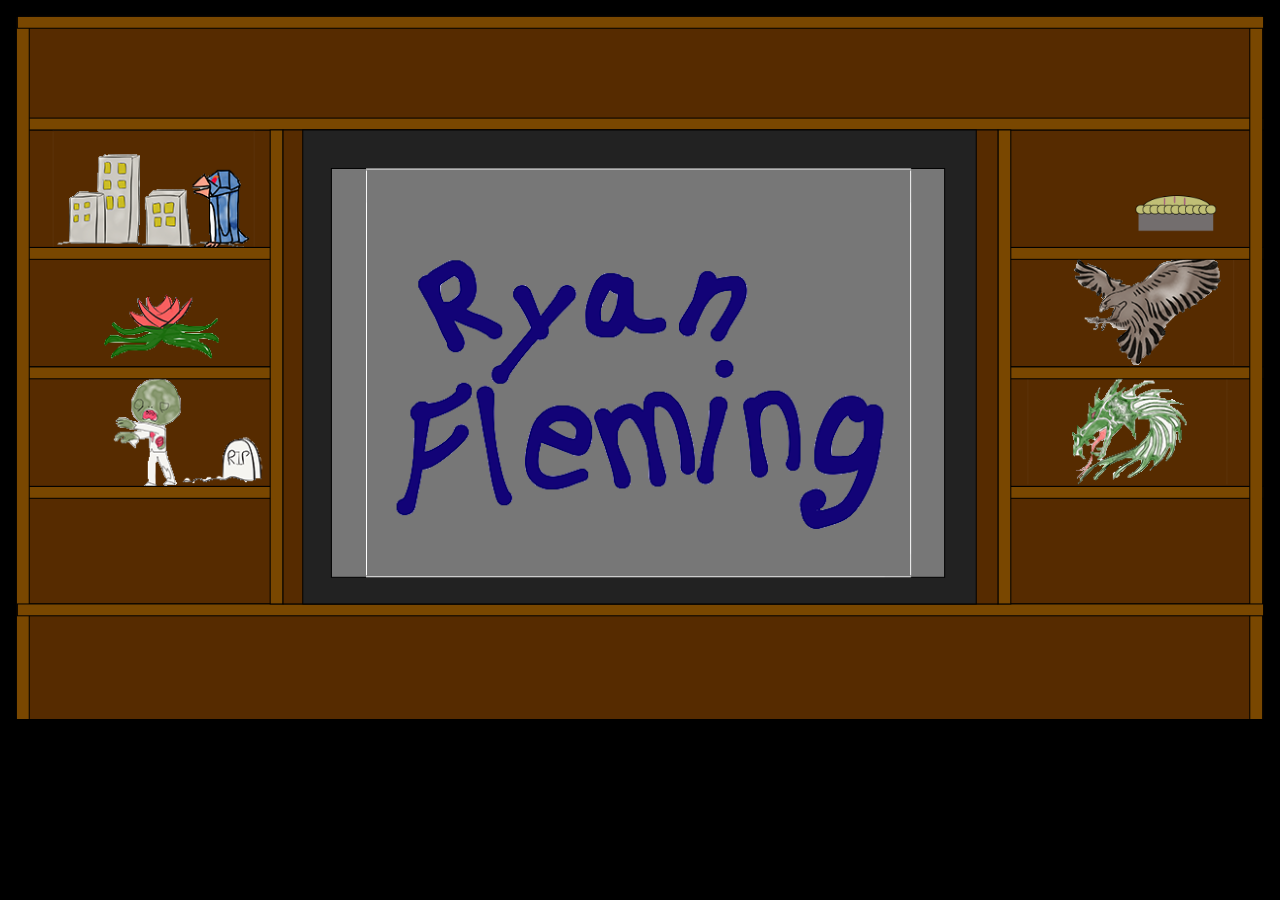
<file: index.html>
<!DOCTYPE html>
<html>
    <head>
        <title>Home</title>
        <link rel="stylesheet" href="css/style.css">
    </head>
    <body>
        <svg version="1.1" id="Layer_1" xmlns="http://www.w3.org/2000/svg"  xmlns:xlink="http://www.w3.org/1999/xlink" x="0px" y="0px"
	 width="100%" height="100%" viewBox="0 0 1280 720" enable-background="new 0 0 1280 720" xml:space="preserve">
<rect x="9.5" y="603.5" fill="#562B00" stroke="#000000" stroke-miterlimit="10" width="1262" height="188"/>
<rect x="9.5" y="7.5" fill="#562B00" stroke="#000000" stroke-miterlimit="10" width="1262" height="116"/>
<rect x="9.5" y="123.5" fill="#562B00" stroke="#000000" stroke-miterlimit="10" width="269" height="119"/>
<a xlink:href="pengasaur.html">
<image xlink:href="images/pengasaur.png" x="9.5" y="123.5" height="119" width="269"/>
</a>
<rect x="9.5" y="242.5" fill="#562B00" stroke="#000000" stroke-miterlimit="10" width="269" height="121"/>
<a xlink:href="blossom.html">
<image xlink:href="images/blossom.png" x="9.5" y="242.5" height="119" width="269"/>
</a>
<rect x="9.5" y="363.5" fill="#562B00" stroke="#000000" stroke-miterlimit="10" width="269" height="121"/>
<a xlink:href="zombies.html">
<image xlink:href="images/zombies.png" x="9.5" y="370" height="119" width="269"/>
</a>
<rect x="9.5" y="484.5" fill="#562B00" stroke="#000000" stroke-miterlimit="10" width="269" height="119"/>
<rect x="1002.5" y="123.5" fill="#562B00" stroke="#000000" stroke-miterlimit="10" width="269" height="119"/>
<a xlink:href="pie.html">
<image xlink:href="images/pie.png" x="1052.5" y="150" height="119" width="269"/>
</a>
<rect x="1002.5" y="242.5" fill="#562B00" stroke="#000000" stroke-miterlimit="10" width="269" height="121"/>
<a xlink:href="diane.html">
<image xlink:href="images/diane.png" x="1002.5" y="242.5" height="119" width="269"/>
</a>
<rect x="1002.5" y="363.5" fill="#562B00" stroke="#000000" stroke-miterlimit="10" width="269" height="121"/>
<a xlink:href="hydra.html">
<image xlink:href="images/hydra.png" x="1002.5" y="363.5" height="119" width="269"/>
</a>
<rect x="1002.5" y="484.5" fill="#562B00" stroke="#000000" stroke-miterlimit="10" width="269" height="119"/>
<rect x="9.5" y="242.5" fill="#794700" stroke="#000000" stroke-miterlimit="10" width="269" height="12"/>
<rect x="9.5" y="484.5" fill="#794700" stroke="#000000" stroke-miterlimit="10" width="269" height="12"/>
<rect x="9.5" y="363.5" fill="#794700" stroke="#000000" stroke-miterlimit="10" width="269" height="12"/>
<rect x="1002.5" y="484.5" fill="#794700" stroke="#000000" stroke-miterlimit="10" width="269" height="12"/>
<rect x="1002.5" y="363.5" fill="#794700" stroke="#000000" stroke-miterlimit="10" width="269" height="12"/>
<rect x="1002.5" y="242.5" fill="#794700" stroke="#000000" stroke-miterlimit="10" width="269" height="12"/>
<rect x="1387.5" y="48.5" fill="#FFD65A" stroke="#000000" stroke-miterlimit="10" width="7" height="6"/>
<rect x="9.5" y="111.5" fill="#794700" stroke="#000000" stroke-miterlimit="10" width="1262" height="12"/>
<rect x="8.5" y="779.5" fill="#794700" stroke="#000000" stroke-miterlimit="10" width="1262" height="12"/>
<rect x="8.5" y="8.5" fill="#794700" stroke="#000000" stroke-miterlimit="10" width="13" height="784"/>
<rect x="1257.5" y="7.5" fill="#794700" stroke="#000000" stroke-miterlimit="10" width="13" height="784"/>
<rect x="9.5" y="8.5" fill="#794700" stroke="#000000" stroke-miterlimit="10" width="1262" height="12"/>
<rect x="9.5" y="603.5" fill="#794700" stroke="#000000" stroke-miterlimit="10" width="1262" height="12"/>
<rect x="265.5" y="123.5" fill="#794700" stroke="#000000" stroke-miterlimit="10" width="13" height="480"/>
<rect x="1002.5" y="123.5" fill="#794700" stroke="#000000" stroke-miterlimit="10" width="13" height="480"/>
<rect x="278.5" y="123.5" fill="#562B00" stroke="#000000" stroke-miterlimit="10" width="724" height="480"/>
<rect x="298.5" y="123.5" fill="#222222" stroke="#000000" stroke-miterlimit="10" width="682" height="480"/>
<rect x="327.5" y="162.5" fill="#777777" stroke="#000000" stroke-miterlimit="10" width="621" height="414"/>
<image xlink:href="works/gifs/name.gif" x="327.5" y="162.5" height="414" width="621"/>
</svg>

    </body>
</html>
</file>
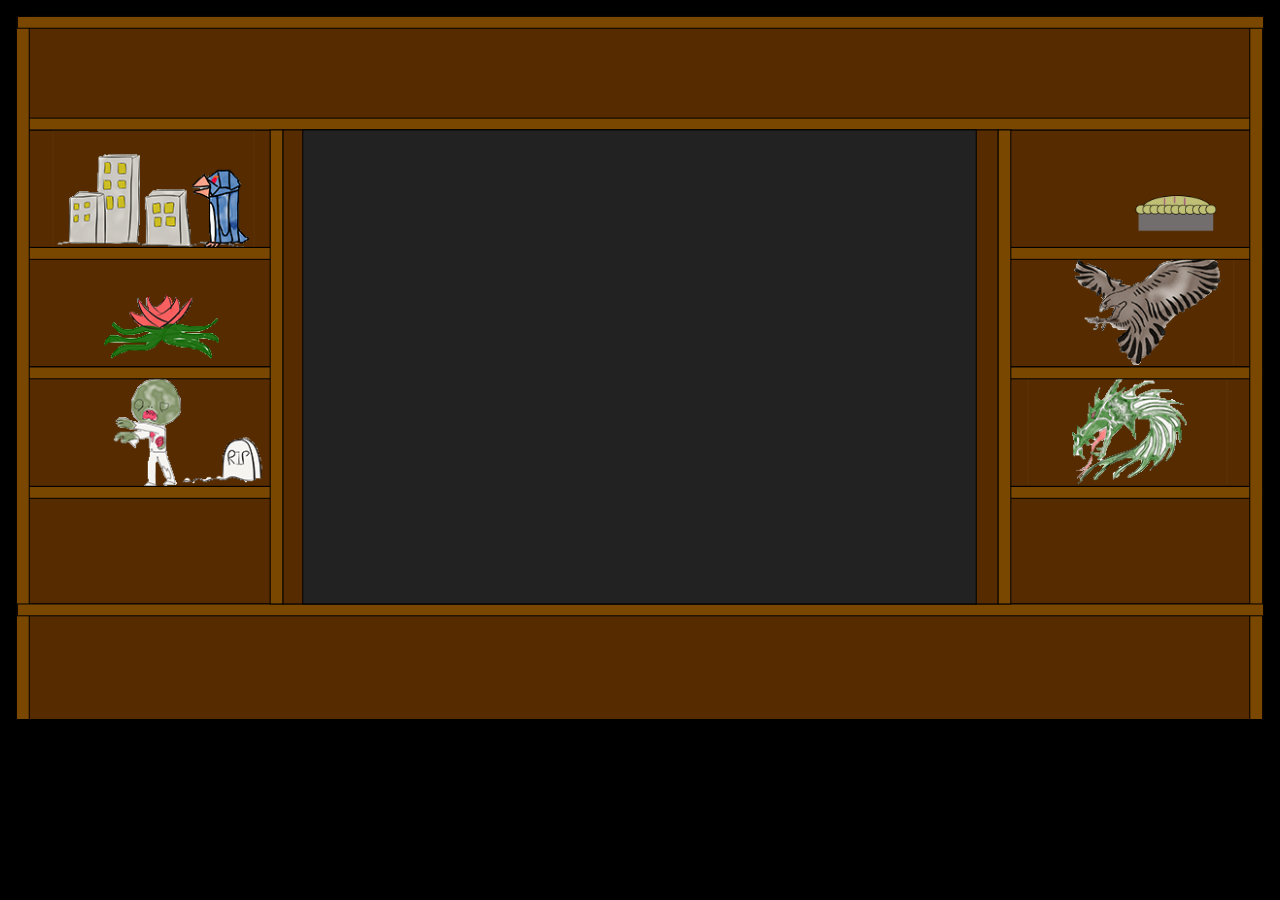
<file: blossom.html>
<!DOCTYPE html>
<html>
    <head>
        <title>Blossom</title>
        <link rel="stylesheet" href="css/style.css">
    </head>
    <body>
        <svg version="1.1" id="Layer_1" xmlns="http://www.w3.org/2000/svg"  xmlns:xlink="http://www.w3.org/1999/xlink" x="0px" y="0px"
	 width="100%" height="100%" viewBox="0 0 1280 720" enable-background="new 0 0 1280 720" xml:space="preserve">
<rect x="9.5" y="603.5" fill="#562B00" stroke="#000000" stroke-miterlimit="10" width="1262" height="188"/>
<rect x="9.5" y="7.5" fill="#562B00" stroke="#000000" stroke-miterlimit="10" width="1262" height="116"/>
<rect x="9.5" y="123.5" fill="#562B00" stroke="#000000" stroke-miterlimit="10" width="269" height="119"/>
<a xlink:href="pengasaur.html">
<image xlink:href="images/pengasaur.png" x="9.5" y="123.5" height="119" width="269"/>
</a>
<rect x="9.5" y="242.5" fill="#562B00" stroke="#000000" stroke-miterlimit="10" width="269" height="121"/>
<a xlink:href="blossom.html">
<image xlink:href="images/blossom.png" x="9.5" y="242.5" height="119" width="269"/>
</a>
<rect x="9.5" y="363.5" fill="#562B00" stroke="#000000" stroke-miterlimit="10" width="269" height="121"/>
<a xlink:href="zombies.html">
<image xlink:href="images/zombies.png" x="9.5" y="370" height="119" width="269"/>
</a>
<rect x="9.5" y="484.5" fill="#562B00" stroke="#000000" stroke-miterlimit="10" width="269" height="119"/>
<rect x="1002.5" y="123.5" fill="#562B00" stroke="#000000" stroke-miterlimit="10" width="269" height="119"/>
<a xlink:href="pie.html">
<image xlink:href="images/pie.png" x="1052.5" y="150" height="119" width="269"/>
</a>
<rect x="1002.5" y="242.5" fill="#562B00" stroke="#000000" stroke-miterlimit="10" width="269" height="121"/>
<a xlink:href="diane.html">
<image xlink:href="images/diane.png" x="1002.5" y="242.5" height="119" width="269"/>
</a>
<rect x="1002.5" y="363.5" fill="#562B00" stroke="#000000" stroke-miterlimit="10" width="269" height="121"/>
<a xlink:href="hydra.html">
<image xlink:href="images/hydra.png" x="1002.5" y="363.5" height="119" width="269"/>
</a>
<rect x="1002.5" y="484.5" fill="#562B00" stroke="#000000" stroke-miterlimit="10" width="269" height="119"/>
<rect x="9.5" y="242.5" fill="#794700" stroke="#000000" stroke-miterlimit="10" width="269" height="12"/>
<rect x="9.5" y="484.5" fill="#794700" stroke="#000000" stroke-miterlimit="10" width="269" height="12"/>
<rect x="9.5" y="363.5" fill="#794700" stroke="#000000" stroke-miterlimit="10" width="269" height="12"/>
<rect x="1002.5" y="484.5" fill="#794700" stroke="#000000" stroke-miterlimit="10" width="269" height="12"/>
<rect x="1002.5" y="363.5" fill="#794700" stroke="#000000" stroke-miterlimit="10" width="269" height="12"/>
<rect x="1002.5" y="242.5" fill="#794700" stroke="#000000" stroke-miterlimit="10" width="269" height="12"/>
<rect x="1387.5" y="48.5" fill="#FFD65A" stroke="#000000" stroke-miterlimit="10" width="7" height="6"/>
<rect x="9.5" y="111.5" fill="#794700" stroke="#000000" stroke-miterlimit="10" width="1262" height="12"/>
<rect x="8.5" y="779.5" fill="#794700" stroke="#000000" stroke-miterlimit="10" width="1262" height="12"/>
<rect x="8.5" y="8.5" fill="#794700" stroke="#000000" stroke-miterlimit="10" width="13" height="784"/>
<rect x="1257.5" y="7.5" fill="#794700" stroke="#000000" stroke-miterlimit="10" width="13" height="784"/>
<rect x="9.5" y="8.5" fill="#794700" stroke="#000000" stroke-miterlimit="10" width="1262" height="12"/>
<rect x="9.5" y="603.5" fill="#794700" stroke="#000000" stroke-miterlimit="10" width="1262" height="12"/>
<rect x="265.5" y="123.5" fill="#794700" stroke="#000000" stroke-miterlimit="10" width="13" height="480"/>
<rect x="1002.5" y="123.5" fill="#794700" stroke="#000000" stroke-miterlimit="10" width="13" height="480"/>
<rect x="278.5" y="123.5" fill="#562B00" stroke="#000000" stroke-miterlimit="10" width="724" height="480"/>
<rect x="298.5" y="123.5" fill="#222222" stroke="#000000" stroke-miterlimit="10" width="682" height="480"/>
<foreignObject width="621" height="414" x="327.5" y="162.5" xml:space="preserve">

<iframe src="https://player.vimeo.com/video/128556505?color=ff0179" width="621" height="414" frameborder="0" webkitallowfullscreen mozallowfullscreen allowfullscreen></iframe>
</foreignObject>
</svg>
    </body>
</html>
</file>
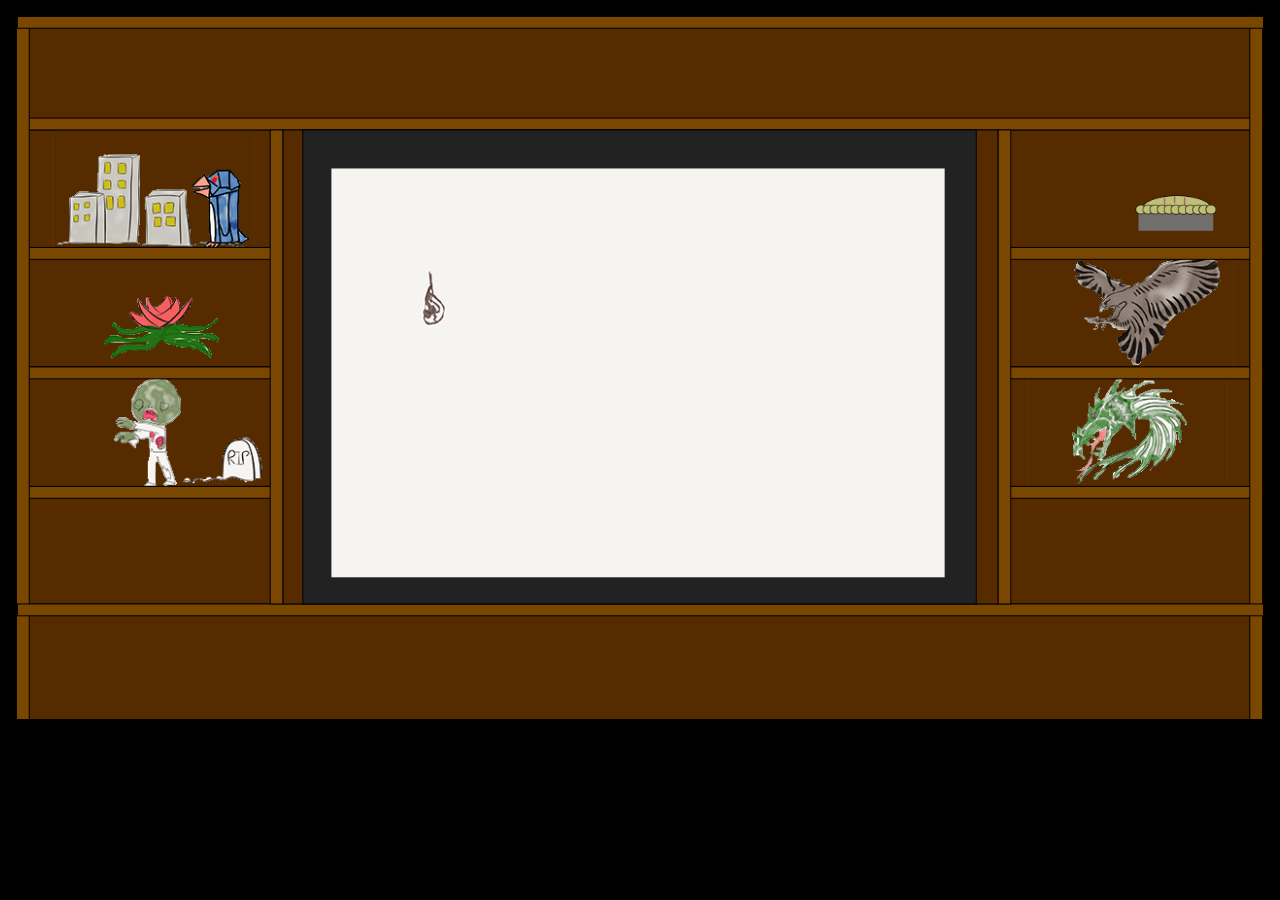
<file: diane.html>
<!DOCTYPE html>
<html>
    <head>
        <title>Hydra</title>
        <link rel="stylesheet" href="css/style.css">
    </head>
    <body>
        <svg version="1.1" id="Layer_1" xmlns="http://www.w3.org/2000/svg"  xmlns:xlink="http://www.w3.org/1999/xlink" x="0px" y="0px"
	 width="100%" height="100%" viewBox="0 0 1280 720" enable-background="new 0 0 1280 720" xml:space="preserve">
<rect x="9.5" y="603.5" fill="#562B00" stroke="#000000" stroke-miterlimit="10" width="1262" height="188"/>
<rect x="9.5" y="7.5" fill="#562B00" stroke="#000000" stroke-miterlimit="10" width="1262" height="116"/>
<rect x="9.5" y="123.5" fill="#562B00" stroke="#000000" stroke-miterlimit="10" width="269" height="119"/>
<a xlink:href="pengasaur.html">
<image xlink:href="images/pengasaur.png" x="9.5" y="123.5" height="119" width="269"/>
</a>
<rect x="9.5" y="242.5" fill="#562B00" stroke="#000000" stroke-miterlimit="10" width="269" height="121"/>
<a xlink:href="blossom.html">
<image xlink:href="images/blossom.png" x="9.5" y="242.5" height="119" width="269"/>
</a>
<rect x="9.5" y="363.5" fill="#562B00" stroke="#000000" stroke-miterlimit="10" width="269" height="121"/>
<a xlink:href="zombies.html">
<image xlink:href="images/zombies.png" x="9.5" y="370" height="119" width="269"/>
</a>
<rect x="9.5" y="484.5" fill="#562B00" stroke="#000000" stroke-miterlimit="10" width="269" height="119"/>
<rect x="1002.5" y="123.5" fill="#562B00" stroke="#000000" stroke-miterlimit="10" width="269" height="119"/>
<a xlink:href="pie.html">
<image xlink:href="images/pie.png" x="1052.5" y="150" height="119" width="269"/>
</a>
<rect x="1002.5" y="242.5" fill="#562B00" stroke="#000000" stroke-miterlimit="10" width="269" height="121"/>
<a xlink:href="diane.html">
<image xlink:href="images/diane.png" x="1002.5" y="242.5" height="119" width="269"/>
</a>
<rect x="1002.5" y="363.5" fill="#562B00" stroke="#000000" stroke-miterlimit="10" width="269" height="121"/>
<a xlink:href="hydra.html">
<image xlink:href="images/hydra.png" x="1002.5" y="363.5" height="119" width="269"/>
</a>
<rect x="1002.5" y="484.5" fill="#562B00" stroke="#000000" stroke-miterlimit="10" width="269" height="119"/>
<rect x="9.5" y="242.5" fill="#794700" stroke="#000000" stroke-miterlimit="10" width="269" height="12"/>
<rect x="9.5" y="484.5" fill="#794700" stroke="#000000" stroke-miterlimit="10" width="269" height="12"/>
<rect x="9.5" y="363.5" fill="#794700" stroke="#000000" stroke-miterlimit="10" width="269" height="12"/>
<rect x="1002.5" y="484.5" fill="#794700" stroke="#000000" stroke-miterlimit="10" width="269" height="12"/>
<rect x="1002.5" y="363.5" fill="#794700" stroke="#000000" stroke-miterlimit="10" width="269" height="12"/>
<rect x="1002.5" y="242.5" fill="#794700" stroke="#000000" stroke-miterlimit="10" width="269" height="12"/>
<rect x="1387.5" y="48.5" fill="#FFD65A" stroke="#000000" stroke-miterlimit="10" width="7" height="6"/>
<rect x="9.5" y="111.5" fill="#794700" stroke="#000000" stroke-miterlimit="10" width="1262" height="12"/>
<rect x="8.5" y="779.5" fill="#794700" stroke="#000000" stroke-miterlimit="10" width="1262" height="12"/>
<rect x="8.5" y="8.5" fill="#794700" stroke="#000000" stroke-miterlimit="10" width="13" height="784"/>
<rect x="1257.5" y="7.5" fill="#794700" stroke="#000000" stroke-miterlimit="10" width="13" height="784"/>
<rect x="9.5" y="8.5" fill="#794700" stroke="#000000" stroke-miterlimit="10" width="1262" height="12"/>
<rect x="9.5" y="603.5" fill="#794700" stroke="#000000" stroke-miterlimit="10" width="1262" height="12"/>
<rect x="265.5" y="123.5" fill="#794700" stroke="#000000" stroke-miterlimit="10" width="13" height="480"/>
<rect x="1002.5" y="123.5" fill="#794700" stroke="#000000" stroke-miterlimit="10" width="13" height="480"/>
<rect x="278.5" y="123.5" fill="#562B00" stroke="#000000" stroke-miterlimit="10" width="724" height="480"/>
<rect x="298.5" y="123.5" fill="#222222" stroke="#000000" stroke-miterlimit="10" width="682" height="480"/>
<image xlink:href="works/gifs/diane.gif" x="327.5" y="162.5" height="414" width="621"/>
</svg>
    </body>
</html>
</file>
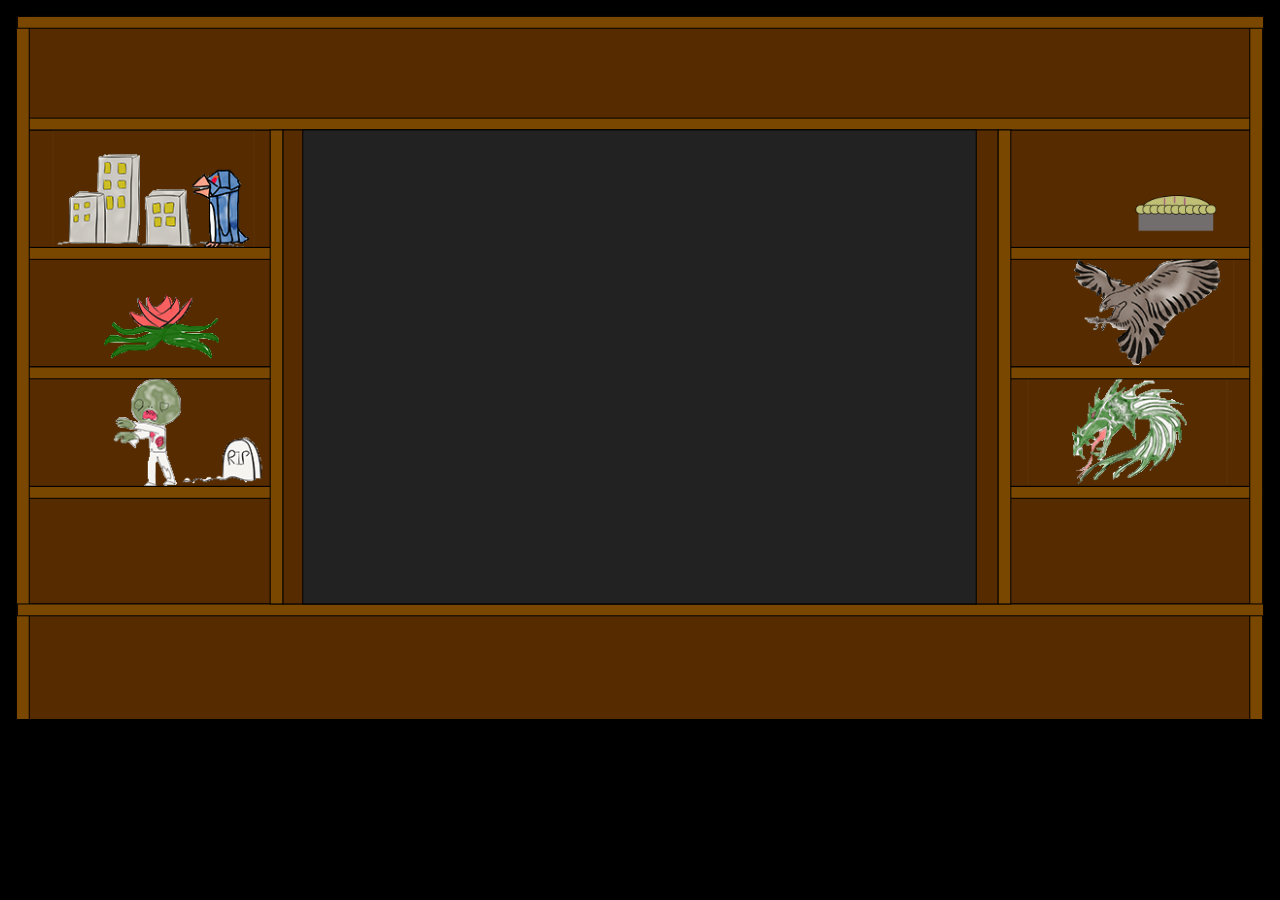
<file: pengasaur.html>
<!DOCTYPE html>
<html>
    <head>
        <title>Pengasaur</title>
        <link rel="stylesheet" href="css/style.css">
    </head>
    <body>
       <svg version="1.1" id="Layer_1" xmlns="http://www.w3.org/2000/svg"  xmlns:xlink="http://www.w3.org/1999/xlink" x="0px" y="0px"
	 width="100%" height="100%" viewBox="0 0 1280 720" enable-background="new 0 0 1280 720" xml:space="preserve">
<rect x="9.5" y="603.5" fill="#562B00" stroke="#000000" stroke-miterlimit="10" width="1262" height="188"/>
<rect x="9.5" y="7.5" fill="#562B00" stroke="#000000" stroke-miterlimit="10" width="1262" height="116"/>
<rect x="9.5" y="123.5" fill="#562B00" stroke="#000000" stroke-miterlimit="10" width="269" height="119"/>
<a xlink:href="pengasaur.html">
<image xlink:href="images/pengasaur.png" x="9.5" y="123.5" height="119" width="269"/>
</a>
<rect x="9.5" y="242.5" fill="#562B00" stroke="#000000" stroke-miterlimit="10" width="269" height="121"/>
<a xlink:href="blossom.html">
<image xlink:href="images/blossom.png" x="9.5" y="242.5" height="119" width="269"/>
</a>
<rect x="9.5" y="363.5" fill="#562B00" stroke="#000000" stroke-miterlimit="10" width="269" height="121"/>
<a xlink:href="zombies.html">
<image xlink:href="images/zombies.png" x="9.5" y="370" height="119" width="269"/>
</a>
<rect x="9.5" y="484.5" fill="#562B00" stroke="#000000" stroke-miterlimit="10" width="269" height="119"/>
<rect x="1002.5" y="123.5" fill="#562B00" stroke="#000000" stroke-miterlimit="10" width="269" height="119"/>
<a xlink:href="pie.html">
<image xlink:href="images/pie.png" x="1052.5" y="150" height="119" width="269"/>
</a>
<rect x="1002.5" y="242.5" fill="#562B00" stroke="#000000" stroke-miterlimit="10" width="269" height="121"/>
<a xlink:href="diane.html">
<image xlink:href="images/diane.png" x="1002.5" y="242.5" height="119" width="269"/>
</a>
<rect x="1002.5" y="363.5" fill="#562B00" stroke="#000000" stroke-miterlimit="10" width="269" height="121"/>
<a xlink:href="hydra.html">
<image xlink:href="images/hydra.png" x="1002.5" y="363.5" height="119" width="269"/>
</a>
<rect x="1002.5" y="484.5" fill="#562B00" stroke="#000000" stroke-miterlimit="10" width="269" height="119"/>
<rect x="9.5" y="242.5" fill="#794700" stroke="#000000" stroke-miterlimit="10" width="269" height="12"/>
<rect x="9.5" y="484.5" fill="#794700" stroke="#000000" stroke-miterlimit="10" width="269" height="12"/>
<rect x="9.5" y="363.5" fill="#794700" stroke="#000000" stroke-miterlimit="10" width="269" height="12"/>
<rect x="1002.5" y="484.5" fill="#794700" stroke="#000000" stroke-miterlimit="10" width="269" height="12"/>
<rect x="1002.5" y="363.5" fill="#794700" stroke="#000000" stroke-miterlimit="10" width="269" height="12"/>
<rect x="1002.5" y="242.5" fill="#794700" stroke="#000000" stroke-miterlimit="10" width="269" height="12"/>
<rect x="1387.5" y="48.5" fill="#FFD65A" stroke="#000000" stroke-miterlimit="10" width="7" height="6"/>
<rect x="9.5" y="111.5" fill="#794700" stroke="#000000" stroke-miterlimit="10" width="1262" height="12"/>
<rect x="8.5" y="779.5" fill="#794700" stroke="#000000" stroke-miterlimit="10" width="1262" height="12"/>
<rect x="8.5" y="8.5" fill="#794700" stroke="#000000" stroke-miterlimit="10" width="13" height="784"/>
<rect x="1257.5" y="7.5" fill="#794700" stroke="#000000" stroke-miterlimit="10" width="13" height="784"/>
<rect x="9.5" y="8.5" fill="#794700" stroke="#000000" stroke-miterlimit="10" width="1262" height="12"/>
<rect x="9.5" y="603.5" fill="#794700" stroke="#000000" stroke-miterlimit="10" width="1262" height="12"/>
<rect x="265.5" y="123.5" fill="#794700" stroke="#000000" stroke-miterlimit="10" width="13" height="480"/>
<rect x="1002.5" y="123.5" fill="#794700" stroke="#000000" stroke-miterlimit="10" width="13" height="480"/>
<rect x="278.5" y="123.5" fill="#562B00" stroke="#000000" stroke-miterlimit="10" width="724" height="480"/>
<rect x="298.5" y="123.5" fill="#222222" stroke="#000000" stroke-miterlimit="10" width="682" height="480"/>
<foreignObject width="621" height="414" x="327.5" y="162.5" xml:space="preserve">
<iframe width="621" height="414" xmlns="http://www.w3.org/1999/xhtml"  src="https://www.youtube.com/embed/nQXu0WTZIGI" frameborder="0" allowfullscreen xml:space="preserve"></iframe>
</foreignObject>

</svg>
    </body>
</html>
</file>
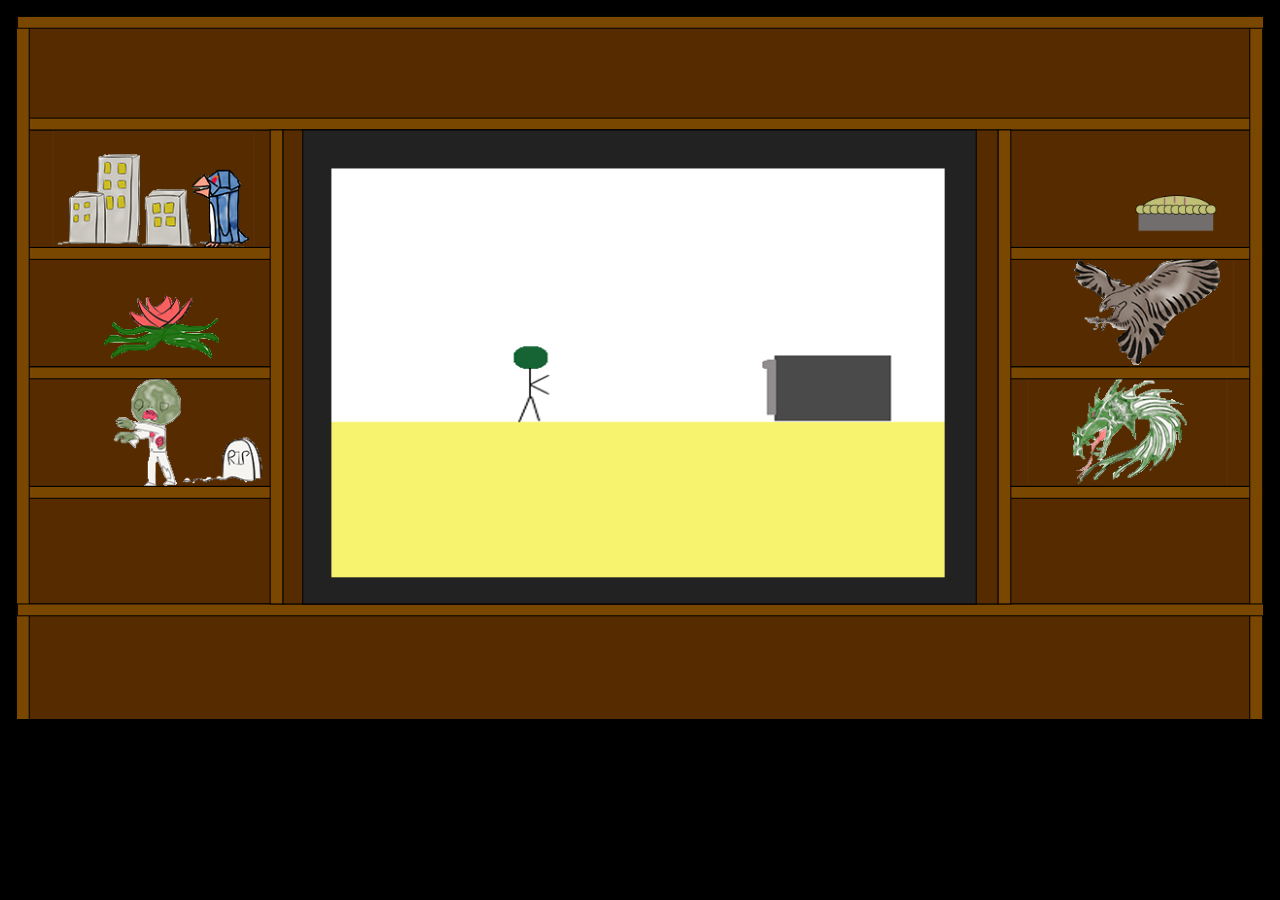
<file: pie.html>
<!DOCTYPE html>
<html>
    <head>
        <title>Pie</title>
        <link rel="stylesheet" href="css/style.css">
    </head>
    <body>
      <svg version="1.1" id="Layer_1" xmlns="http://www.w3.org/2000/svg"  xmlns:xlink="http://www.w3.org/1999/xlink" x="0px" y="0px"
	 width="100%" height="100%" viewBox="0 0 1280 720" enable-background="new 0 0 1280 720" xml:space="preserve">
<rect x="9.5" y="603.5" fill="#562B00" stroke="#000000" stroke-miterlimit="10" width="1262" height="188"/>
<rect x="9.5" y="7.5" fill="#562B00" stroke="#000000" stroke-miterlimit="10" width="1262" height="116"/>
<rect x="9.5" y="123.5" fill="#562B00" stroke="#000000" stroke-miterlimit="10" width="269" height="119"/>
<a xlink:href="pengasaur.html">
<image xlink:href="images/pengasaur.png" x="9.5" y="123.5" height="119" width="269"/>
</a>
<rect x="9.5" y="242.5" fill="#562B00" stroke="#000000" stroke-miterlimit="10" width="269" height="121"/>
<a xlink:href="blossom.html">
<image xlink:href="images/blossom.png" x="9.5" y="242.5" height="119" width="269"/>
</a>
<rect x="9.5" y="363.5" fill="#562B00" stroke="#000000" stroke-miterlimit="10" width="269" height="121"/>
<a xlink:href="zombies.html">
<image xlink:href="images/zombies.png" x="9.5" y="370" height="119" width="269"/>
</a>
<rect x="9.5" y="484.5" fill="#562B00" stroke="#000000" stroke-miterlimit="10" width="269" height="119"/>
<rect x="1002.5" y="123.5" fill="#562B00" stroke="#000000" stroke-miterlimit="10" width="269" height="119"/>
<a xlink:href="pie.html">
<image xlink:href="images/pie.png" x="1052.5" y="150" height="119" width="269"/>
</a>
<rect x="1002.5" y="242.5" fill="#562B00" stroke="#000000" stroke-miterlimit="10" width="269" height="121"/>
<a xlink:href="diane.html">
<image xlink:href="images/diane.png" x="1002.5" y="242.5" height="119" width="269"/>
</a>
<rect x="1002.5" y="363.5" fill="#562B00" stroke="#000000" stroke-miterlimit="10" width="269" height="121"/>
<a xlink:href="hydra.html">
<image xlink:href="images/hydra.png" x="1002.5" y="363.5" height="119" width="269"/>
</a>
<rect x="1002.5" y="484.5" fill="#562B00" stroke="#000000" stroke-miterlimit="10" width="269" height="119"/>
<rect x="9.5" y="242.5" fill="#794700" stroke="#000000" stroke-miterlimit="10" width="269" height="12"/>
<rect x="9.5" y="484.5" fill="#794700" stroke="#000000" stroke-miterlimit="10" width="269" height="12"/>
<rect x="9.5" y="363.5" fill="#794700" stroke="#000000" stroke-miterlimit="10" width="269" height="12"/>
<rect x="1002.5" y="484.5" fill="#794700" stroke="#000000" stroke-miterlimit="10" width="269" height="12"/>
<rect x="1002.5" y="363.5" fill="#794700" stroke="#000000" stroke-miterlimit="10" width="269" height="12"/>
<rect x="1002.5" y="242.5" fill="#794700" stroke="#000000" stroke-miterlimit="10" width="269" height="12"/>
<rect x="1387.5" y="48.5" fill="#FFD65A" stroke="#000000" stroke-miterlimit="10" width="7" height="6"/>
<rect x="9.5" y="111.5" fill="#794700" stroke="#000000" stroke-miterlimit="10" width="1262" height="12"/>
<rect x="8.5" y="779.5" fill="#794700" stroke="#000000" stroke-miterlimit="10" width="1262" height="12"/>
<rect x="8.5" y="8.5" fill="#794700" stroke="#000000" stroke-miterlimit="10" width="13" height="784"/>
<rect x="1257.5" y="7.5" fill="#794700" stroke="#000000" stroke-miterlimit="10" width="13" height="784"/>
<rect x="9.5" y="8.5" fill="#794700" stroke="#000000" stroke-miterlimit="10" width="1262" height="12"/>
<rect x="9.5" y="603.5" fill="#794700" stroke="#000000" stroke-miterlimit="10" width="1262" height="12"/>
<rect x="265.5" y="123.5" fill="#794700" stroke="#000000" stroke-miterlimit="10" width="13" height="480"/>
<rect x="1002.5" y="123.5" fill="#794700" stroke="#000000" stroke-miterlimit="10" width="13" height="480"/>
<rect x="278.5" y="123.5" fill="#562B00" stroke="#000000" stroke-miterlimit="10" width="724" height="480"/>
<rect x="298.5" y="123.5" fill="#222222" stroke="#000000" stroke-miterlimit="10" width="682" height="480"/>
<image xlink:href="works/gifs/pie.gif" x="327.5" y="162.5" height="414" width="621"/>
</svg>
    </body>
</html>
</file>
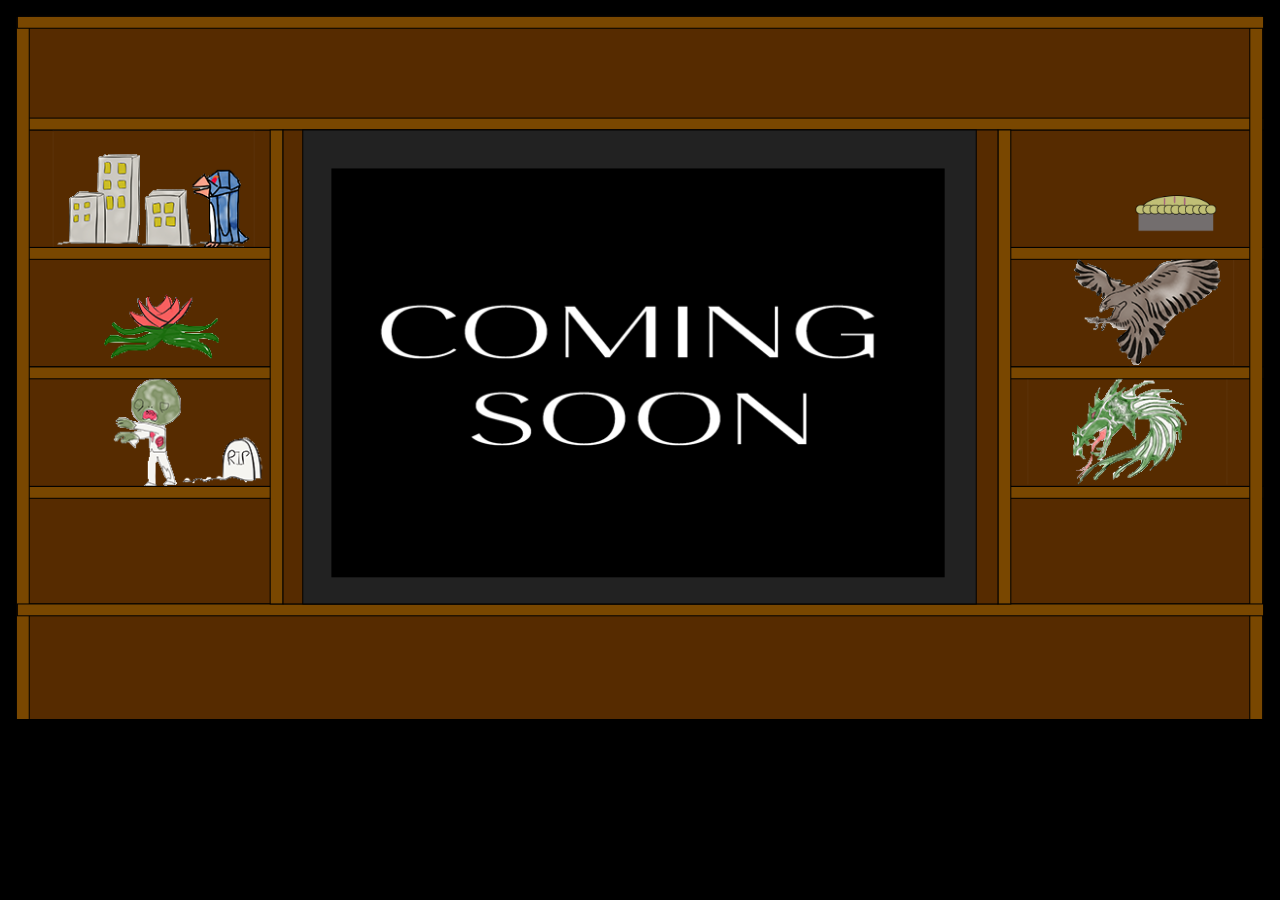
<file: zombies.html>
<!DOCTYPE html>
<html>
    <head>
        <title>Pengasaur</title>
        <link rel="stylesheet" href="css/style.css">
    </head>
    <body>
       <svg version="1.1" id="Layer_1" xmlns="http://www.w3.org/2000/svg"  xmlns:xlink="http://www.w3.org/1999/xlink" x="0px" y="0px"
	 width="100%" height="100%" viewBox="0 0 1280 720" enable-background="new 0 0 1280 720" xml:space="preserve">
<rect x="9.5" y="603.5" fill="#562B00" stroke="#000000" stroke-miterlimit="10" width="1262" height="188"/>
<rect x="9.5" y="7.5" fill="#562B00" stroke="#000000" stroke-miterlimit="10" width="1262" height="116"/>
<rect x="9.5" y="123.5" fill="#562B00" stroke="#000000" stroke-miterlimit="10" width="269" height="119"/>
<a xlink:href="pengasaur.html">
<image xlink:href="images/pengasaur.png" x="9.5" y="123.5" height="119" width="269"/>
</a>
<rect x="9.5" y="242.5" fill="#562B00" stroke="#000000" stroke-miterlimit="10" width="269" height="121"/>
<a xlink:href="blossom.html">
<image xlink:href="images/blossom.png" x="9.5" y="242.5" height="119" width="269"/>
</a>
<rect x="9.5" y="363.5" fill="#562B00" stroke="#000000" stroke-miterlimit="10" width="269" height="121"/>
<a xlink:href="zombies.html">
<image xlink:href="images/zombies.png" x="9.5" y="370" height="119" width="269"/>
</a>
<rect x="9.5" y="484.5" fill="#562B00" stroke="#000000" stroke-miterlimit="10" width="269" height="119"/>
<rect x="1002.5" y="123.5" fill="#562B00" stroke="#000000" stroke-miterlimit="10" width="269" height="119"/>
<a xlink:href="pie.html">
<image xlink:href="images/pie.png" x="1052.5" y="150" height="119" width="269"/>
</a>
<rect x="1002.5" y="242.5" fill="#562B00" stroke="#000000" stroke-miterlimit="10" width="269" height="121"/>
<a xlink:href="diane.html">
<image xlink:href="images/diane.png" x="1002.5" y="242.5" height="119" width="269"/>
</a>
<rect x="1002.5" y="363.5" fill="#562B00" stroke="#000000" stroke-miterlimit="10" width="269" height="121"/>
<a xlink:href="hydra.html">
<image xlink:href="images/hydra.png" x="1002.5" y="363.5" height="119" width="269"/>
</a>
<rect x="1002.5" y="484.5" fill="#562B00" stroke="#000000" stroke-miterlimit="10" width="269" height="119"/>
<rect x="9.5" y="242.5" fill="#794700" stroke="#000000" stroke-miterlimit="10" width="269" height="12"/>
<rect x="9.5" y="484.5" fill="#794700" stroke="#000000" stroke-miterlimit="10" width="269" height="12"/>
<rect x="9.5" y="363.5" fill="#794700" stroke="#000000" stroke-miterlimit="10" width="269" height="12"/>
<rect x="1002.5" y="484.5" fill="#794700" stroke="#000000" stroke-miterlimit="10" width="269" height="12"/>
<rect x="1002.5" y="363.5" fill="#794700" stroke="#000000" stroke-miterlimit="10" width="269" height="12"/>
<rect x="1002.5" y="242.5" fill="#794700" stroke="#000000" stroke-miterlimit="10" width="269" height="12"/>
<rect x="1387.5" y="48.5" fill="#FFD65A" stroke="#000000" stroke-miterlimit="10" width="7" height="6"/>
<rect x="9.5" y="111.5" fill="#794700" stroke="#000000" stroke-miterlimit="10" width="1262" height="12"/>
<rect x="8.5" y="779.5" fill="#794700" stroke="#000000" stroke-miterlimit="10" width="1262" height="12"/>
<rect x="8.5" y="8.5" fill="#794700" stroke="#000000" stroke-miterlimit="10" width="13" height="784"/>
<rect x="1257.5" y="7.5" fill="#794700" stroke="#000000" stroke-miterlimit="10" width="13" height="784"/>
<rect x="9.5" y="8.5" fill="#794700" stroke="#000000" stroke-miterlimit="10" width="1262" height="12"/>
<rect x="9.5" y="603.5" fill="#794700" stroke="#000000" stroke-miterlimit="10" width="1262" height="12"/>
<rect x="265.5" y="123.5" fill="#794700" stroke="#000000" stroke-miterlimit="10" width="13" height="480"/>
<rect x="1002.5" y="123.5" fill="#794700" stroke="#000000" stroke-miterlimit="10" width="13" height="480"/>
<rect x="278.5" y="123.5" fill="#562B00" stroke="#000000" stroke-miterlimit="10" width="724" height="480"/>
<rect x="298.5" y="123.5" fill="#222222" stroke="#000000" stroke-miterlimit="10" width="682" height="480"/>
<image xlink:href="images/comingsoon.png" x="327.5" y="162.5" height="414" width="621"/>
</svg>
    </body>
</html>
</file>
<file: css/style.css>
html {
    background-color: #000000;
    cursor: url(../images/cursor.png), auto;
}

body {
    
}
</file>
